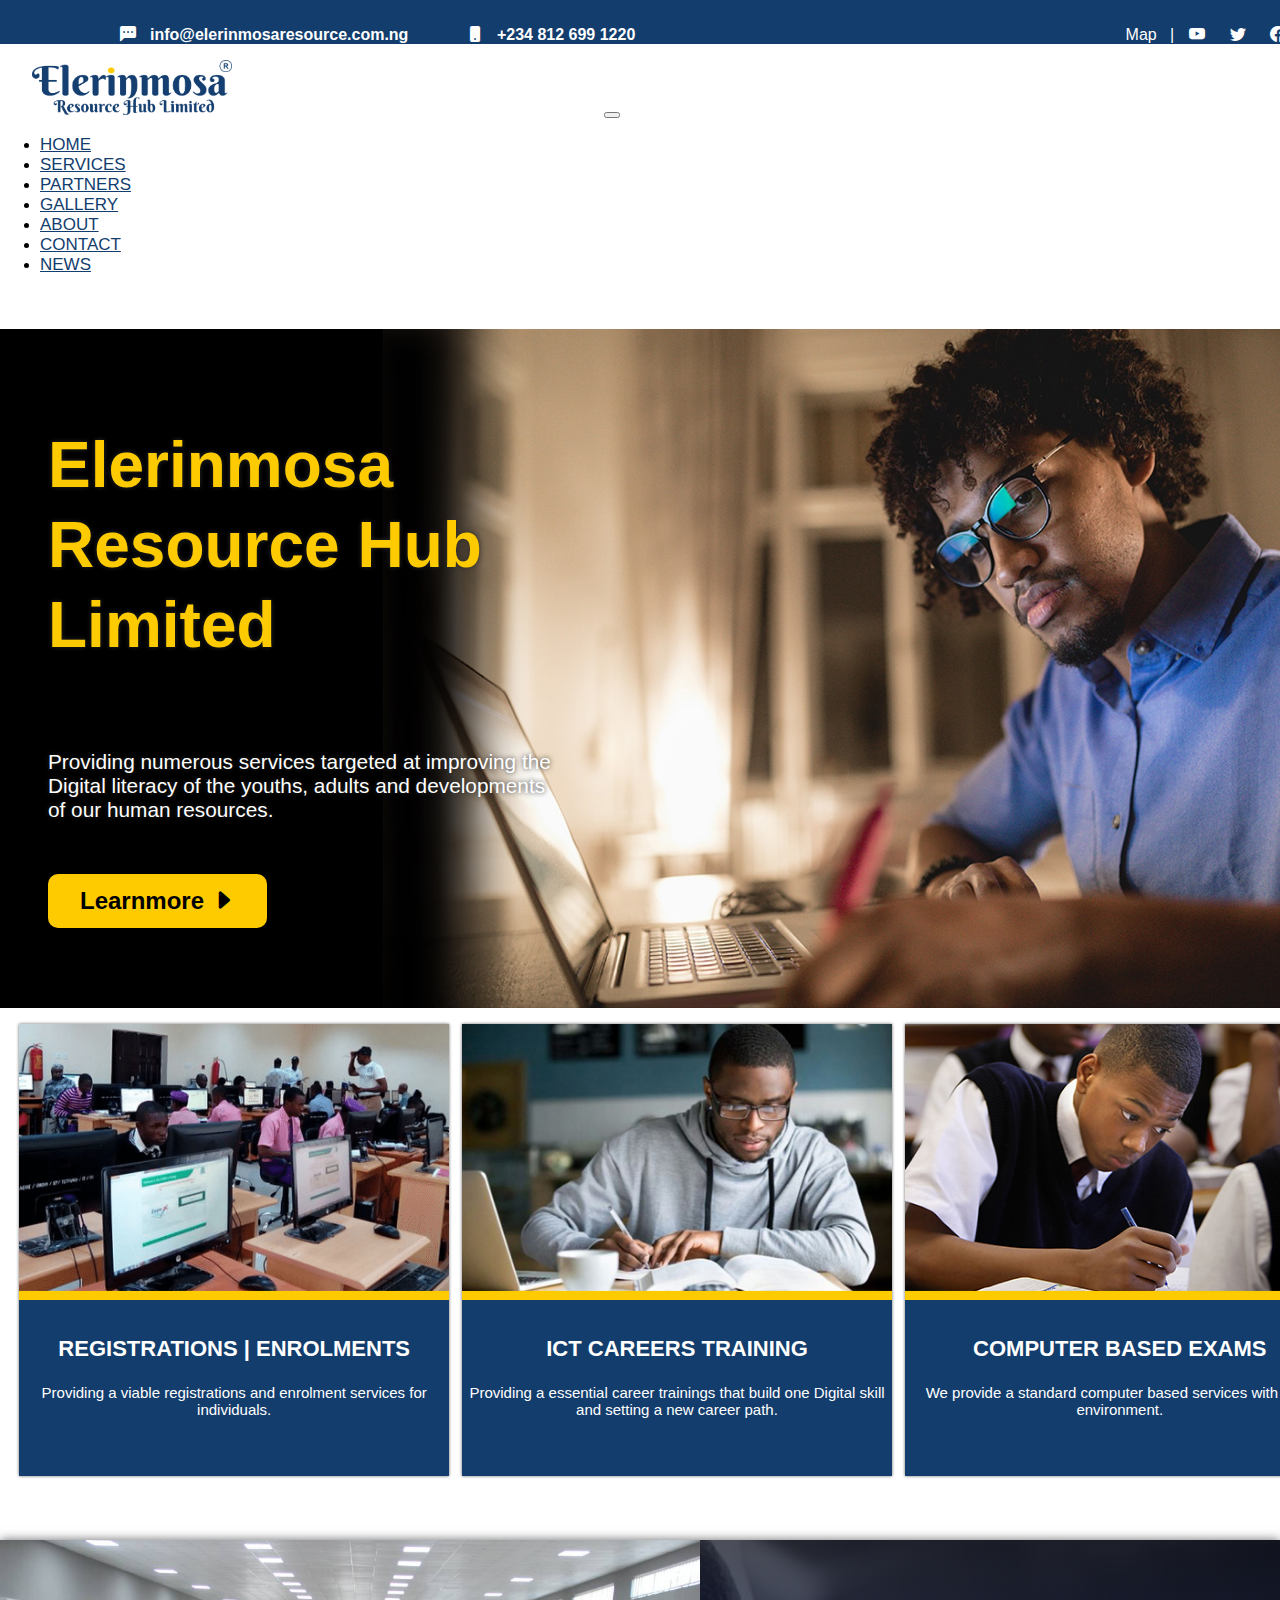
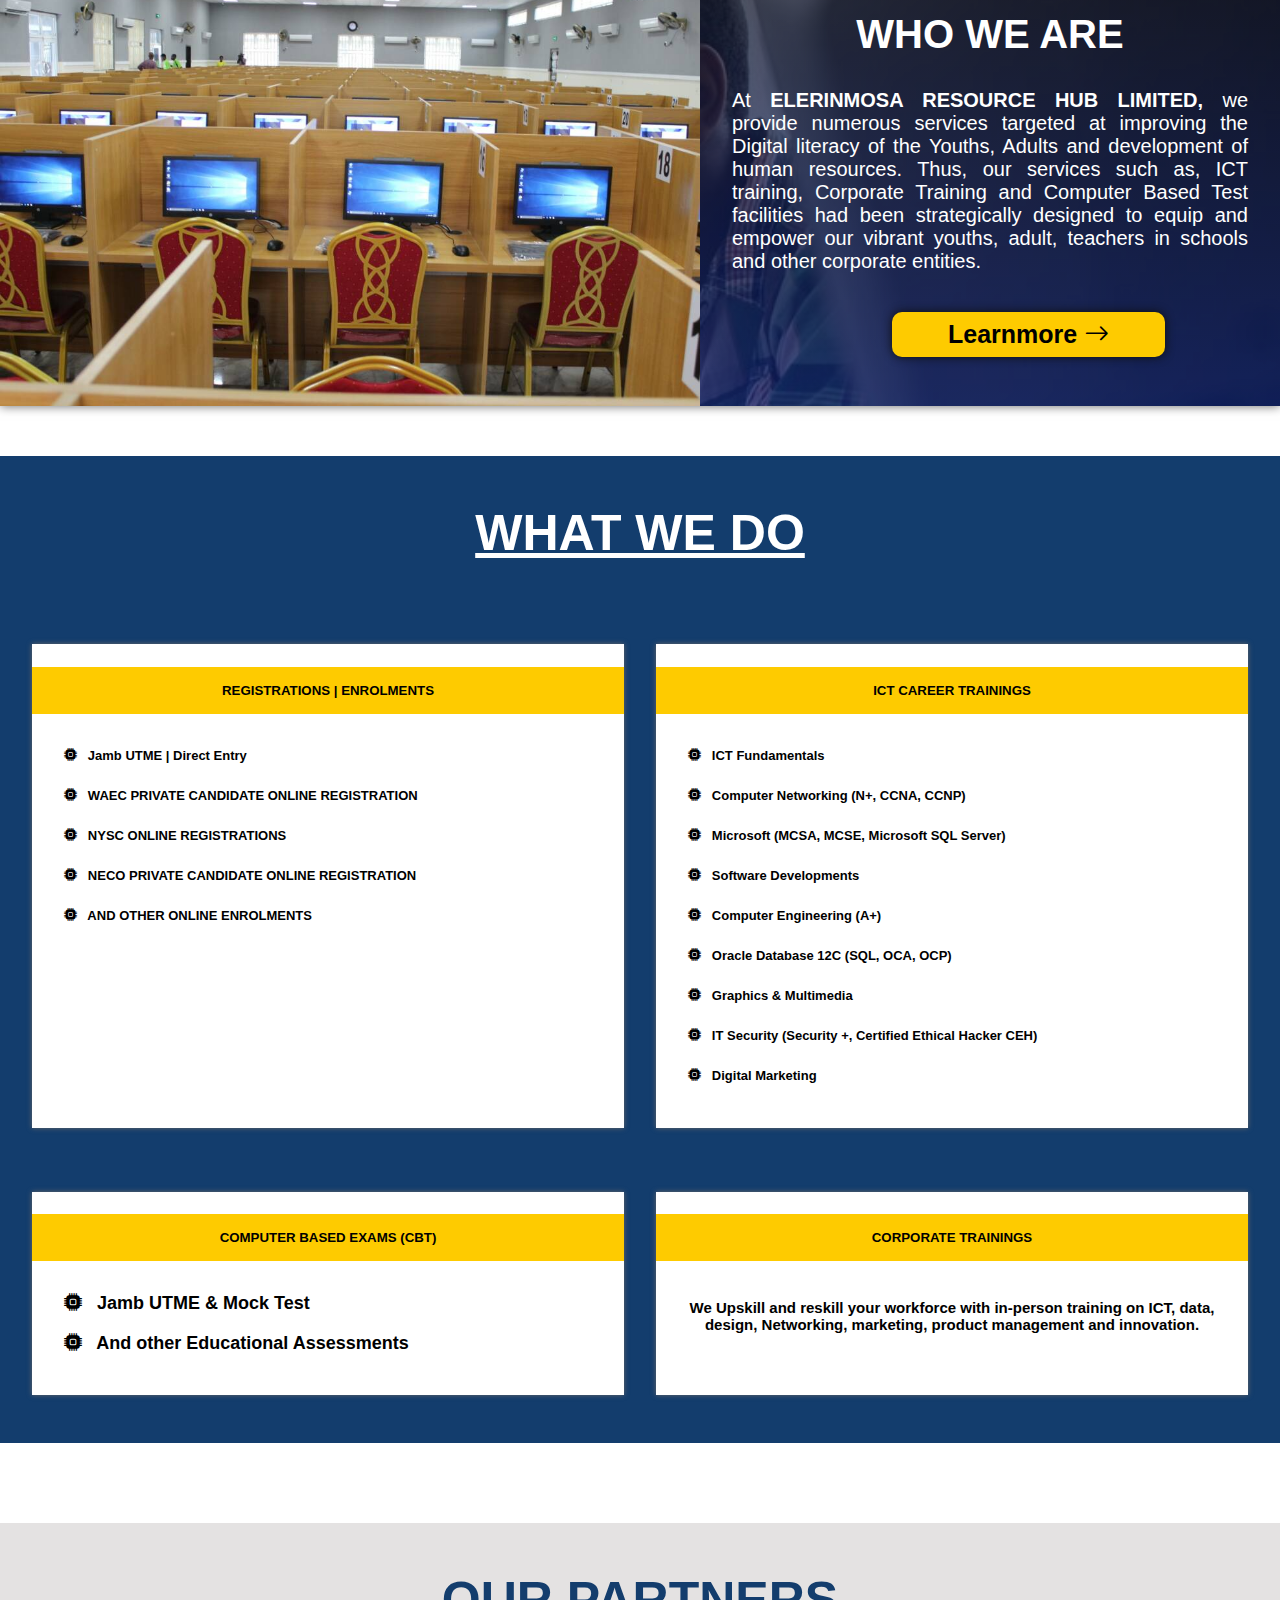
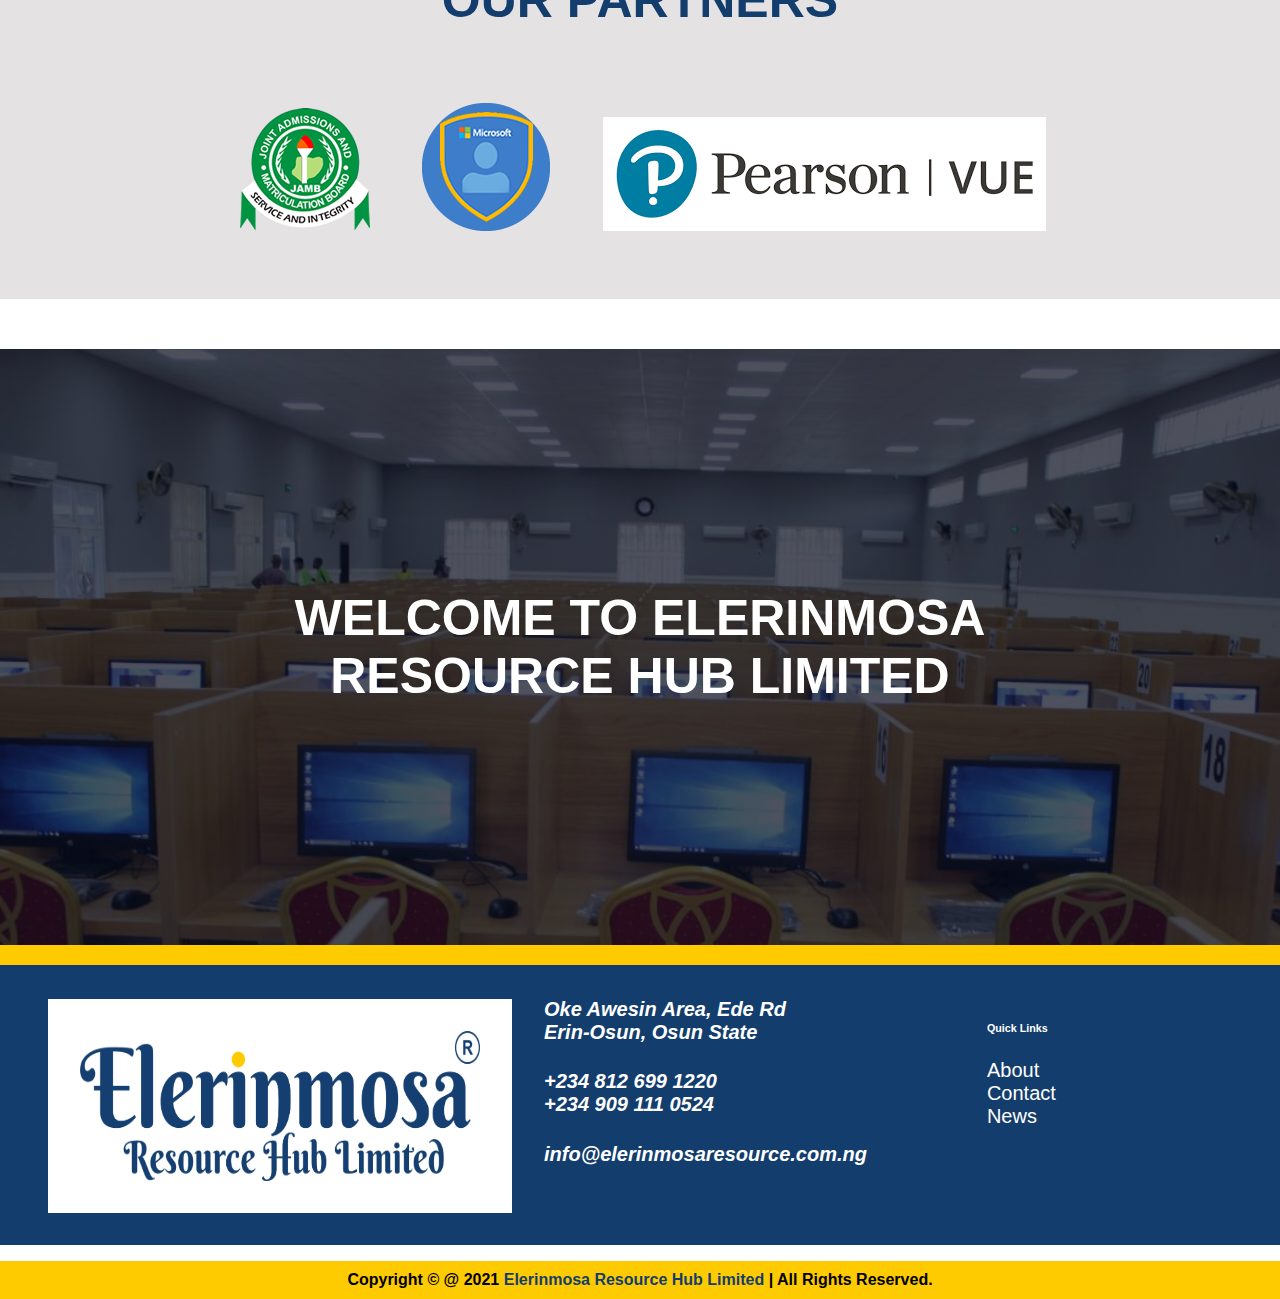
<file: index.html>
<!Doctype html>
<html lang="en">
  <head>
    <meta charset="utf-8">
    <meta name="viewport" content="width=device-width, initial-scale=1">

    <!-- Bootstrap CSS -->
    <link href="https://cdn.jsdelivr.net/npm/bootstrap@5.1.0/dist/css/bootstrap.min.css" rel="stylesheet" 
    integrity="sha384-KyZXEAg3QhqLMpG8r+8fhAXLRk2vvoC2f3B09zVXn8CA5QIVfZOJ3BCsw2P0p/We" crossorigin="anonymous">

    <title>Elerinmosa Resource Hub</title>

    <link rel="stylesheet" href="style.css" type="text/css">
    <link rel="icon" href="img/Eit logo.png">

    <!-- Bootstrap icon Cdn -->
    <link rel="stylesheet" href="https://cdn.jsdelivr.net/npm/bootstrap-icons@1.5.0/font/bootstrap-icons.css">
</head>

<body>
    <!-- Bootstrap Bundle with Popper -->
    <script src="https://cdn.jsdelivr.net/npm/bootstrap@5.1.0/dist/js/bootstrap.bundle.min.js" 
    integrity="sha384-U1DAWAznBHeqEIlVSCgzq+c9gqGAJn5c/t99JyeKa9xxaYpSvHU5awsuZVVFIhvj" crossorigin="anonymous"></script>

    <div class="topNav">
        <div class="topNavcontainer">
            <nav><ul>
                <i class="bi bi-chat-left-dots-fill"></i> <span>info@elerinmosaresource.com.ng</span> 
                &nbsp; &nbsp; &nbsp; &nbsp; &nbsp;
                <i class="bi bi-phone-fill"></i> <span>+234 812 699 1220</span>
                
                <a href="#"><i class="bi bi-facebook" id="ic"></i></a>
                <a href="#"><i class="bi bi-twitter" id="ic"></i></a>
                <a href="#"><i class="bi bi-youtube" id="ic"></i></a>

                <li class="topmenu"><a href="#">Map &nbsp; |</a></li>
            </ul></nav>
        </div>
    </div>
    <!-- Top Nav Ends Here -->

    <!-- Second Nav Starts Here -->
    <header class="head">
        <nav class="navbar navbar-expand-lg navbar-light bg-light">
            <div class="container-fluid">
              <a class="navbar-brand" href="#"><img src="img/Eitlogo3.png" alt="Elerinmosa Resource Hub"></a>
              <button class="navbar-toggler" type="button" data-bs-toggle="collapse" data-bs-target="#navbarSupportedContent" aria-controls="navbarSupportedContent" aria-expanded="false" aria-label="Toggle navigation">
                <span class="navbar-toggler-icon"></span>
              </button>
              <div class="collapse navbar-collapse" id="navbarSupportedContent">
                <ul class="navbar-nav me-auto mb-2 mb-lg-0">
                  <li class="nav-item">
                    <a class="nav-link active" aria-current="page" href="index.html" style="color: #133D6D;">Home</a>
                  </li>
                  <li class="nav-item">
                    <a class="nav-link active" aria-current="page" href="#whatwedo" style="color: #133D6D;">Services</a>
                  </li>
                  <li class="nav-item">
                    <a class="nav-link active" aria-current="page" href="#partners" style="color: #133D6D;">Partners</a>
                  </li>
                  <li class="nav-item">
                    <a class="nav-link active" aria-current="page" href="#" style="color: #133D6D;">Gallery</a>
                  </li>
                  <li class="nav-item">
                    <a class="nav-link active" aria-current="page" href="about.html" style="color: #133D6D;">About</a>
                  </li>
                  <li class="nav-item">
                    <a class="nav-link active" aria-current="page" href="#" style="color: #133D6D;">Contact</a>
                  </li>
                  <li class="nav-item">
                    <a class="nav-link active" aria-current="page" href="#" style="color: #133D6D;">News</a>
                  </li>
                </ul>
              </div>
            </div>
          </nav>
    </header>
    <!-- Second navbar Ends here -->

    <section>
        <div class="banner">
            <h2>Elerinmosa Resource Hub Limited</h2>
            <p>Providing numerous services targeted at improving the Digital literacy of the youths, adults and 
                developments of our human resources.  
            </p>
            <a href="about.html"><button>Learnmore <i class="bi bi-caret-right-fill"></i></button></a>
        </div>
    </section>

    <section>
        <div class="servicetag">
            <div class="tags">
                <img src="img/jamb-cbt-hall.png" alt="Registrations | Enrolments">
                <h3>REGISTRATIONS | ENROLMENTS</h3>
                <p>Providing a viable registrations and enrolment services for individuals.</p>
                <a href="#">Learnmore <i class="bi bi-arrow-right"></i></a>
            </div>

            <div class="tags">
                <img src="img/images 5.jpg" alt="Registrations | Enrolments">
                <h3>ICT CAREERS TRAINING</h3>
                <p>Providing a essential career trainings that build one Digital skill and setting a new career path.</p>
                <a href="#">Learnmore <i class="bi bi-arrow-right"></i></a>
            </div>

            <div class="tags">
                <img src="img/images 6.jpg" alt="Registrations | Enrolments">
                <h3>COMPUTER BASED EXAMS</h3>
                <p>We provide a standard computer based services with calm environment.</p>
                <a href="#">Learnmore <i class="bi bi-arrow-right"></i></a>
            </div>
        </div>
    </section>

    <section>
        <div class="middletag">
            <img src="img/c10.jpeg" alt="Who We Are">
            <div class="middletagtext">
                <h3>Who We Are</h3>
                <p>At <b style="text-transform: uppercase;">Elerinmosa Resource Hub Limited,</b> we provide numerous services targeted at improving the Digital 
                    literacy of the Youths, Adults and development of human resources. Thus, our services such as, 
                    ICT training, Corporate Training and Computer Based Test facilities had been strategically designed 
                    to equip and empower our vibrant youths, adult, teachers in schools and other corporate entities. 

                    <br><br><button><a href="about.html">Learnmore <i class="bi bi-arrow-right"></i></a></button>
                </p>

            </div>
        </div>
    </section>
    
    <!------ What We Do Section --------->
    <section>
        <div class="whatwedo" id="whatwedo">
            <h3>WHAT WE DO</h3>
            <div class="serviceContainer">
                <div class="ourservice">
                    <h5>REGISTRATIONS | ENROLMENTS</h5>
                    <img src="img/jamb_logo.png" alt="REGISTRATIONS | ENROLMENTS">
                    <span><i class="bi bi-cpu-fill"></i> &nbsp; Jamb UTME | Direct Entry</span><br>
                    <span><i class="bi bi-cpu-fill"></i> &nbsp; WAEC PRIVATE CANDIDATE ONLINE REGISTRATION</span><br>
                    <span><i class="bi bi-cpu-fill"></i> &nbsp; NYSC ONLINE REGISTRATIONS</span><br>
                    <span><i class="bi bi-cpu-fill"></i> &nbsp; NECO PRIVATE CANDIDATE ONLINE REGISTRATION</span><br>
                    <span><i class="bi bi-cpu-fill"></i> &nbsp; AND OTHER ONLINE ENROLMENTS</span>
                </div>

                <div class="ourservice">
                    <h5>ICT CAREER TRAININGS</h5>
                    <img src="img/nysc.jpg" alt="ICT CAREER TRAININGS" class="s2">
                    <span><i class="bi bi-cpu-fill"></i> &nbsp; ICT Fundamentals</span><br>
                    <span><i class="bi bi-cpu-fill"></i> &nbsp; Computer Networking (N+, CCNA, CCNP)</span><br>
                    <span><i class="bi bi-cpu-fill"></i> &nbsp; Microsoft (MCSA, MCSE, Microsoft SQL Server)</span><br>
                    <span><i class="bi bi-cpu-fill"></i> &nbsp; Software Developments</span><br>
                    <span><i class="bi bi-cpu-fill"></i> &nbsp; Computer Engineering (A+)</span><br>
                    <span><i class="bi bi-cpu-fill"></i> &nbsp; Oracle Database 12C (SQL, OCA, OCP)</span><br>
                    <span><i class="bi bi-cpu-fill"></i> &nbsp; Graphics & Multimedia</span><br>
                    <span><i class="bi bi-cpu-fill"></i> &nbsp; IT Security (Security +, Certified Ethical Hacker CEH)</span><br>
                    <span><i class="bi bi-cpu-fill"></i> &nbsp; Digital Marketing</span><br>
                </div>
            </div>

            <div class="serviceContainer2">
                <div class="ourservice2">
                    <h5>COMPUTER BASED EXAMS (CBT)</h5>
                    <img src="img/vue.png" alt="ICT CAREER TRAININGS" class="s2">
                    <span><i class="bi bi-cpu-fill"></i> &nbsp; Jamb UTME & Mock Test</span><br>
                    <span><i class="bi bi-cpu-fill"></i> &nbsp; And other Educational Assessments</span>
                </div>
    
                <div class="ourservice2">
                    <h5>CORPORATE TRAININGS</h5>
                    <p>
                        We Upskill and reskill your workforce with in-person training on ICT, 
                        data, design, Networking, marketing, product management and innovation. 
                    </p>
                </div>
            </div>
            
        </div>
    </section>
    <!------ What We Do Ends Section --------->

    <!------ Our partners Section --------->

    <section>
        <div class="partners" id="partners">
            <h2>OUR PARTNERS</h2>
            <div class="partnersimg">
                <img src="img/jamb_logo.png" alt="Our Partners">
                <img src="img/microsoft.png" alt="Our Partners">
                <img src="img/pearson.png" alt="Our Partners" class="pear">
            </div>
        </div>
    </section>

    <!------ Our partners Ends Section --------->

    <!------ Welcome Section Starts Here --------->

    <section>
        <div class="welcome">
            <h3>WELCOME TO ELERINMOSA RESOURCE HUB LIMITED</h3>
        </div>
    </section>

    <!------ Welcome Ends Section --------->

    <!------ Footer Section Starts here --------->

    <section>
        <div class="footer">
            <img src="img/Eitlogo3.png" alt="EIT logo">
            <div class="footertext">
                <h4>Oke Awesin Area, Ede Rd <br>Erin-Osun, Osun State </h4>
                <h4>+234 812 699 1220 <br>+234 909 111 0524</h4>
                <h4>info@elerinmosaresource.com.ng</h4>
            </div>
            <div class="quicklinks">
                <nav><ul>
					<h6>Quick Links</h6>
					<li><a href="about.html">About</a></li>
					<li><a href="#">Contact</a></li>
					<li><a href="#">News</a></li>
				</ul></nav>
            </div>
        </div>

        <div class="copyright">
            <p>Copyright &copy; @ 2021 <a href="#">Elerinmosa Resource Hub Limited</a> | All Rights Reserved. </p>
        </div>
    </section>

    <!------ Footer Section Ends here --------->
</body>
</html>
</file>
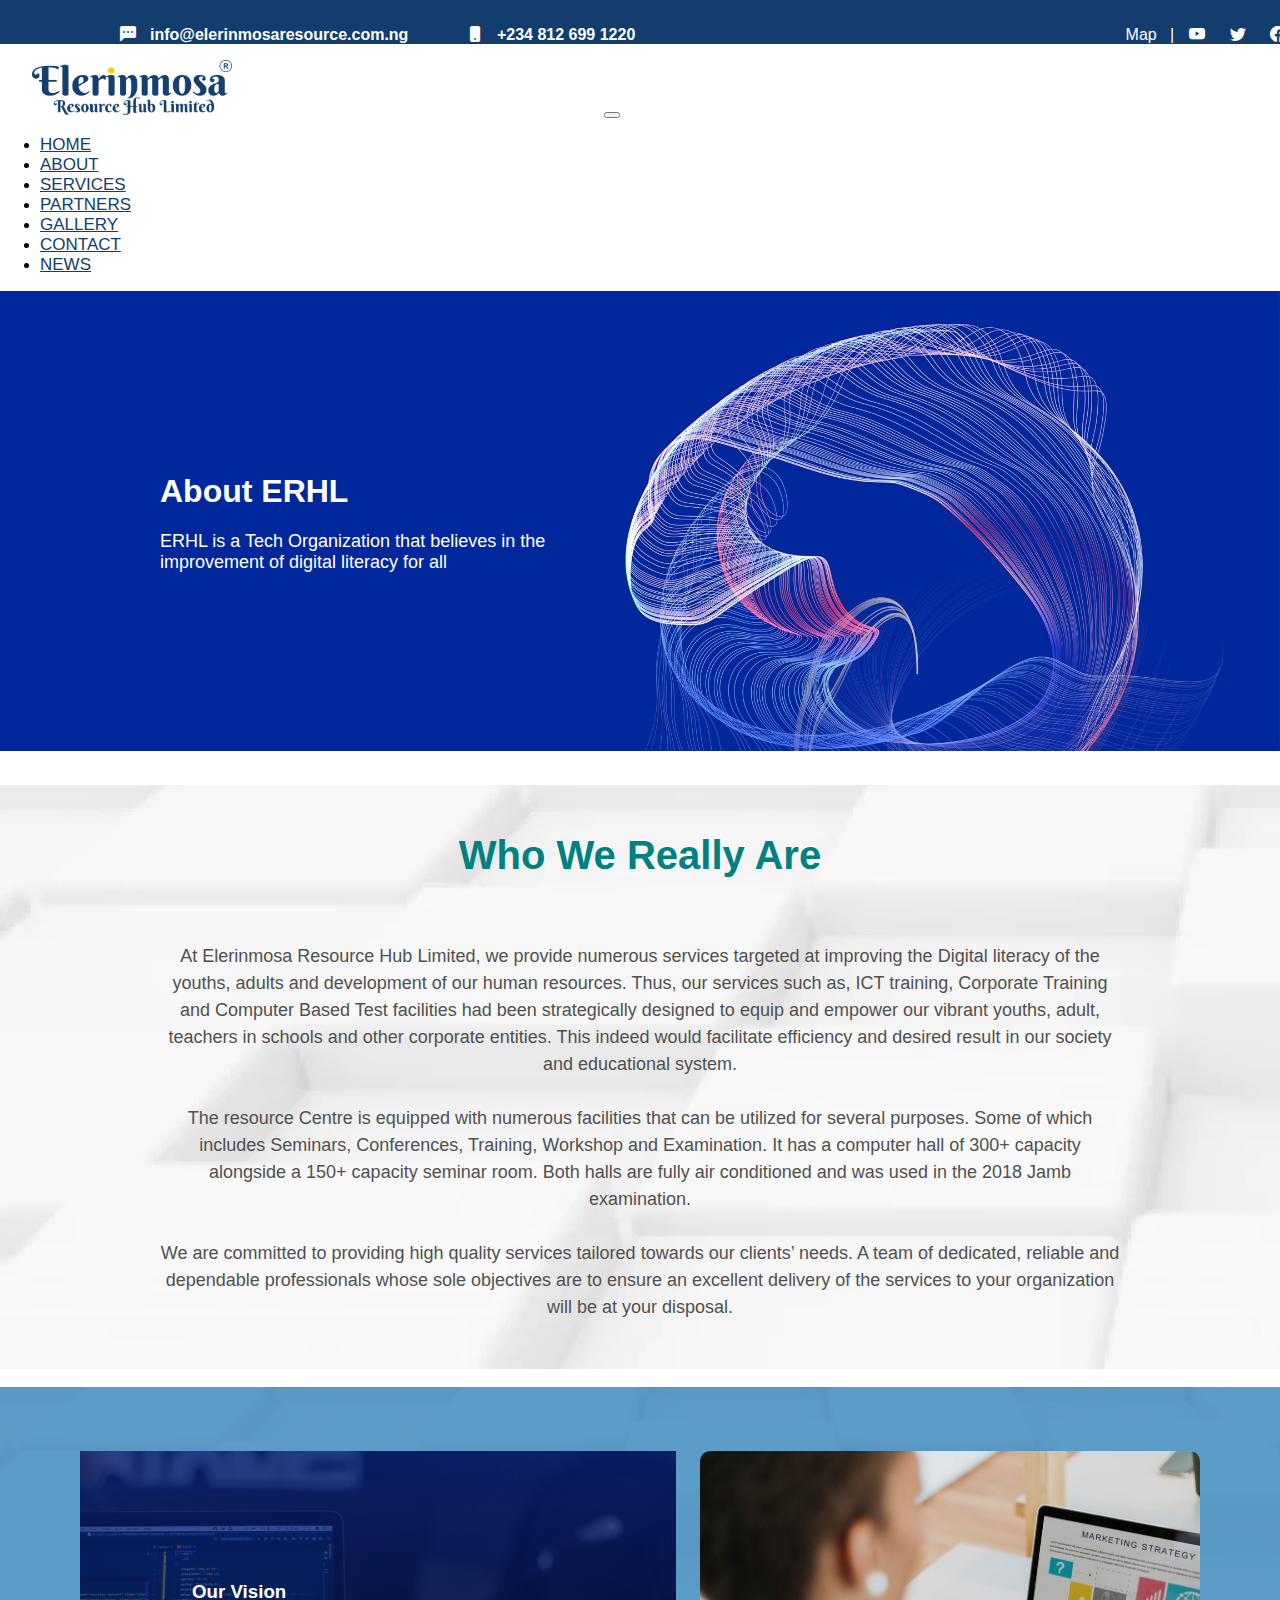
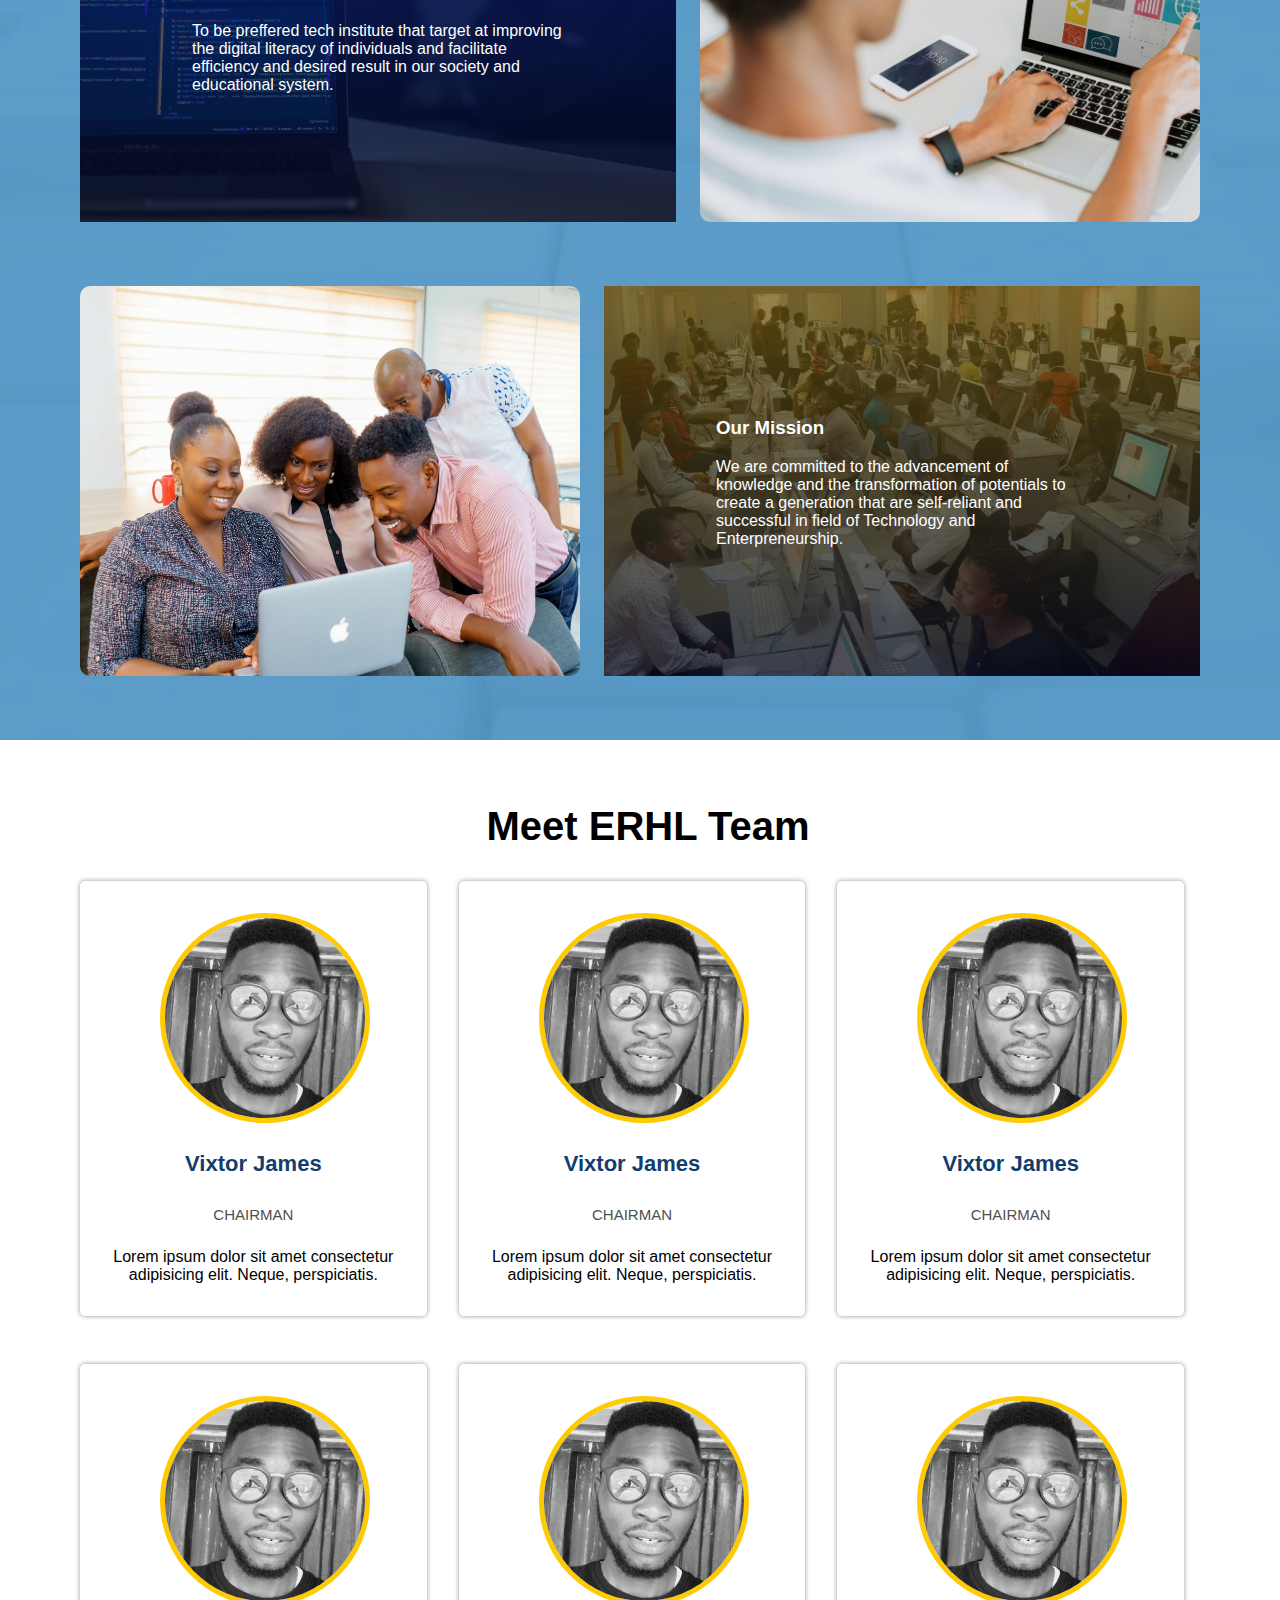
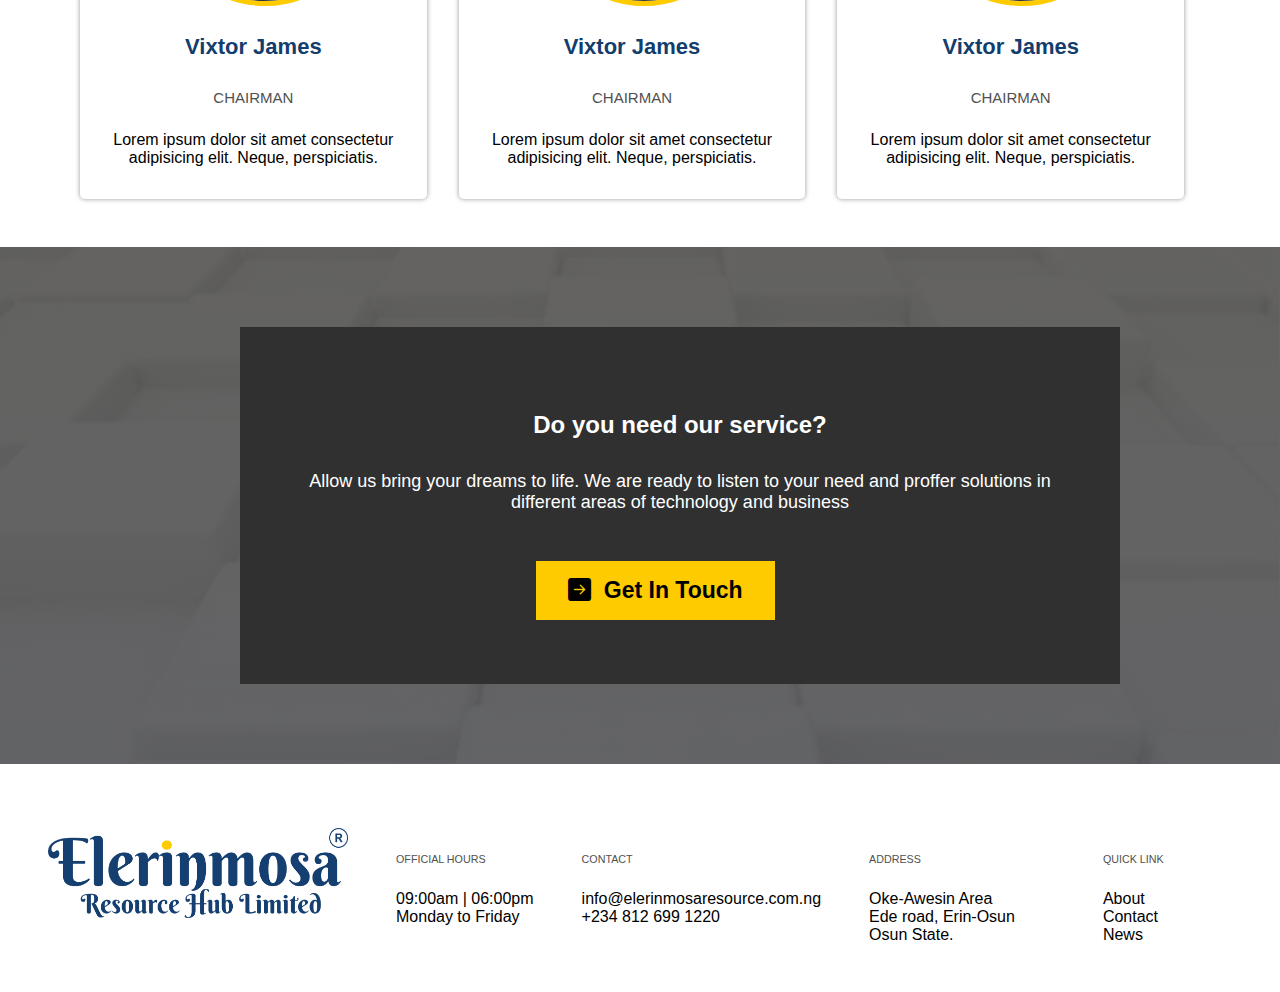
<file: about.html>
<!Doctype html>
<html lang="en">
  <head>
    <meta charset="utf-8">
    <meta name="viewport" content="width=device-width, initial-scale=1">

    <!-- Bootstrap CSS -->
    <link href="https://cdn.jsdelivr.net/npm/bootstrap@5.1.0/dist/css/bootstrap.min.css" rel="stylesheet" 
    integrity="sha384-KyZXEAg3QhqLMpG8r+8fhAXLRk2vvoC2f3B09zVXn8CA5QIVfZOJ3BCsw2P0p/We" crossorigin="anonymous">

    <title>About us</title>

    <link rel="stylesheet" href="style.css" type="text/css">
    <link rel="icon" href="img/Eit logo.png">

    <!-- Bootstrap icon Cdn -->
    <link rel="stylesheet" href="https://cdn.jsdelivr.net/npm/bootstrap-icons@1.5.0/font/bootstrap-icons.css">
</head>

<body>
    <!-- Bootstrap Bundle with Popper -->
    <script src="https://cdn.jsdelivr.net/npm/bootstrap@5.1.0/dist/js/bootstrap.bundle.min.js" 
    integrity="sha384-U1DAWAznBHeqEIlVSCgzq+c9gqGAJn5c/t99JyeKa9xxaYpSvHU5awsuZVVFIhvj" crossorigin="anonymous"></script>

    <div class="topNav">
        <div class="topNavcontainer">
            <nav><ul>
                <i class="bi bi-chat-left-dots-fill"></i> <span>info@elerinmosaresource.com.ng</span> 
                &nbsp; &nbsp; &nbsp; &nbsp; &nbsp;
                <i class="bi bi-phone-fill"></i> <span>+234 812 699 1220</span>
                
                <a href="#"><i class="bi bi-facebook" id="ic"></i></a>
                <a href="#"><i class="bi bi-twitter" id="ic"></i></a>
                <a href="#"><i class="bi bi-youtube" id="ic"></i></a>

                <li class="topmenu"><a href="#">Map &nbsp; |</a></li>
            </ul></nav>
        </div>
    </div>
    <!-- Top Nav Ends Here -->

	<!-- Second Nav Starts Here -->
    <header class="head">
        <nav class="navbar navbar-expand-lg navbar-light bg-light">
            <div class="container-fluid">
              <a class="navbar-brand" href="#"><img src="img/Eitlogo3.png" alt="Elerinmosa Resource Hub"></a>
              <button class="navbar-toggler" type="button" data-bs-toggle="collapse" data-bs-target="#navbarSupportedContent" aria-controls="navbarSupportedContent" aria-expanded="false" aria-label="Toggle navigation">
                <span class="navbar-toggler-icon"></span>
              </button>
              <div class="collapse navbar-collapse" id="navbarSupportedContent">
                <ul class="navbar-nav me-auto mb-2 mb-lg-0">
					<li class="nav-item">
						<a class="nav-link active" aria-current="page" href="index.html" style="color: #133D6D;">Home</a>
					  </li>
					  <li class="nav-item">
						<a class="nav-link active" aria-current="page" href="about.html" style="color: #133D6D;">About</a>
					  </li>
					  <li class="nav-item">
						<a class="nav-link active" aria-current="page" href="#whatwedo" style="color: #133D6D;">Services</a>
					  </li>
					  <li class="nav-item">
						<a class="nav-link active" aria-current="page" href="#partners" style="color: #133D6D;">Partners</a>
					  </li>
					  <li class="nav-item">
						<a class="nav-link active" aria-current="page" href="#" style="color: #133D6D;">Gallery</a>
					  </li>
					  <li class="nav-item">
						<a class="nav-link active" aria-current="page" href="#" style="color: #133D6D;">Contact</a>
					  </li>
					  <li class="nav-item">
						<a class="nav-link active" aria-current="page" href="#" style="color: #133D6D;">News</a>
					  </li>
                </ul>
              </div>
            </div>
          </nav>
    </header>
    <!-- Second navbar Ends here -->

	<section>
		<div class="header">
			<h1>About ERHL</h1>
			<p>ERHL is a Tech Organization that believes in the improvement of digital literacy for all</p>
		</div>
	</section>

	<section>
		<div class="abtmiddle">
			<h2>Who We Really Are</h2>
			<p>
				At Elerinmosa Resource Hub Limited, we provide 
				numerous services targeted at improving the Digital literacy of the youths, 
				adults and development of our human resources. Thus, our services such as, 
				ICT training, Corporate Training and Computer Based Test facilities had been 
				strategically designed to equip and empower our vibrant youths, adult, teachers 
				in schools and other corporate entities. This indeed would facilitate efficiency 
				and desired result in our society and educational system.
				<br><br>
				The resource Centre is equipped with numerous facilities that can be utilized 
				for several purposes. Some of which includes Seminars, Conferences, Training, 
				Workshop and Examination. It has a computer hall of 300+ capacity alongside a 
				150+ capacity seminar room. Both halls are fully air conditioned and was used in 
				the 2018 Jamb examination.
				<br><br>
				We are committed to providing high quality services tailored towards our clients’ 
				needs. A team of dedicated, reliable and dependable professionals whose sole 
				objectives are to ensure an excellent delivery of the services to your organization 
				will be at your disposal.
			</p>
		</div>
	</section>

	<section>
		<div class="mission">
			<div class="topmission">
				<div class="msnwords">
					<h3>Our Vision</h3>
					<p>
						To be preffered tech institute that target at improving the digital literacy of 
						individuals and facilitate efficiency and desired result in our society and 
						educational system.
					</p>
				</div>
					<img src="img/image15.jpg" alt="Our Vision">
			</div>

			<div class="topmission">
				<img src="img/image16.jpg" alt="Our Vision">
				<div class="msnwords2">
					<h3>Our Mission</h3>
					<p>
						We are committed to the advancement of knowledge and the transformation of potentials
						to create a generation that are self-reliant and successful in field of Technology
						and Enterpreneurship.
					</p>
				</div>
			</div>
		</div>
	</section>

	<section>
		<div class="team">
			<h2>Meet ERHL Team</h2>
			<div class="teamcontainer">
				<div class="teamdesc">
					<img src="img/image17.jpg" alt="Team1">
					<h4>Vixtor James</h4>
					<h5>CHAIRMAN</h5>
					<p>Lorem ipsum dolor sit amet consectetur adipisicing elit. Neque, perspiciatis.</p>
				</div>
	
				<div class="teamdesc">
					<img src="img/image17.jpg" alt="Team1">
					<h4>Vixtor James</h4>
					<h5>CHAIRMAN</h5>
					<p>Lorem ipsum dolor sit amet consectetur adipisicing elit. Neque, perspiciatis.</p>
				</div>
	
				<div class="teamdesc">
					<img src="img/image17.jpg" alt="Team1">
					<h4>Vixtor James</h4>
					<h5>CHAIRMAN</h5>
					<p>Lorem ipsum dolor sit amet consectetur adipisicing elit. Neque, perspiciatis.</p>
				</div>
			</div>

			<div class="teamcontainer">
				<div class="teamdesc">
					<img src="img/image17.jpg" alt="Team1">
					<h4>Vixtor James</h4>
					<h5>CHAIRMAN</h5>
					<p>Lorem ipsum dolor sit amet consectetur adipisicing elit. Neque, perspiciatis.</p>
				</div>
	
				<div class="teamdesc">
					<img src="img/image17.jpg" alt="Team1">
					<h4>Vixtor James</h4>
					<h5>CHAIRMAN</h5>
					<p>Lorem ipsum dolor sit amet consectetur adipisicing elit. Neque, perspiciatis.</p>
				</div>
	
				<div class="teamdesc">
					<img src="img/image17.jpg" alt="Team1">
					<h4>Vixtor James</h4>
					<h5>CHAIRMAN</h5>
					<p>Lorem ipsum dolor sit amet consectetur adipisicing elit. Neque, perspiciatis.</p>
				</div>
			</div>
		</div>
	</section>

	<section>
		<div class="doyou">
			<div class="doyouitems">
				<h2>Do you need our service?</h2>
				<p>
					Allow us bring your dreams to life. We are ready to listen to your need and 
					proffer solutions in different areas of technology and business
				</p>

				<button><i class="bi bi-arrow-right-square-fill"></i>&nbsp; Get In Touch</button>
			</div>
		</div>
	</section>

	<section>
		<div class="beforefoot">
			<img src="img/Eitlogo3.png" alt="Elerinmosa Resource Hub">
			<div class="beforefootitem">
				<h6>OFFICIAL HOURS</h6>
				<p>09:00am | 06:00pm <br>Monday to Friday</p>
			</div>

			<div class="beforefootitem">
				<h6>CONTACT</h6>
				<p>info@elerinmosaresource.com.ng <br>+234 812 699 1220</p>
			</div>

			<div class="beforefootitem">
				<h6>ADDRESS</h6>
				<p>Oke-Awesin Area <br> Ede road, Erin-Osun <br>Osun State.</p>
			</div>

			<div class="beforefootitem">
				<nav><ul>
					<h6>QUICK LINK</h6>
					<li><a href="about.html">About</a></li>
					<li><a href="#">Contact</a></li>
					<li><a href="#">News</a></li>
				</ul></nav>
			</div>			
		</div>
	</section>
</body>
</html>
</file>
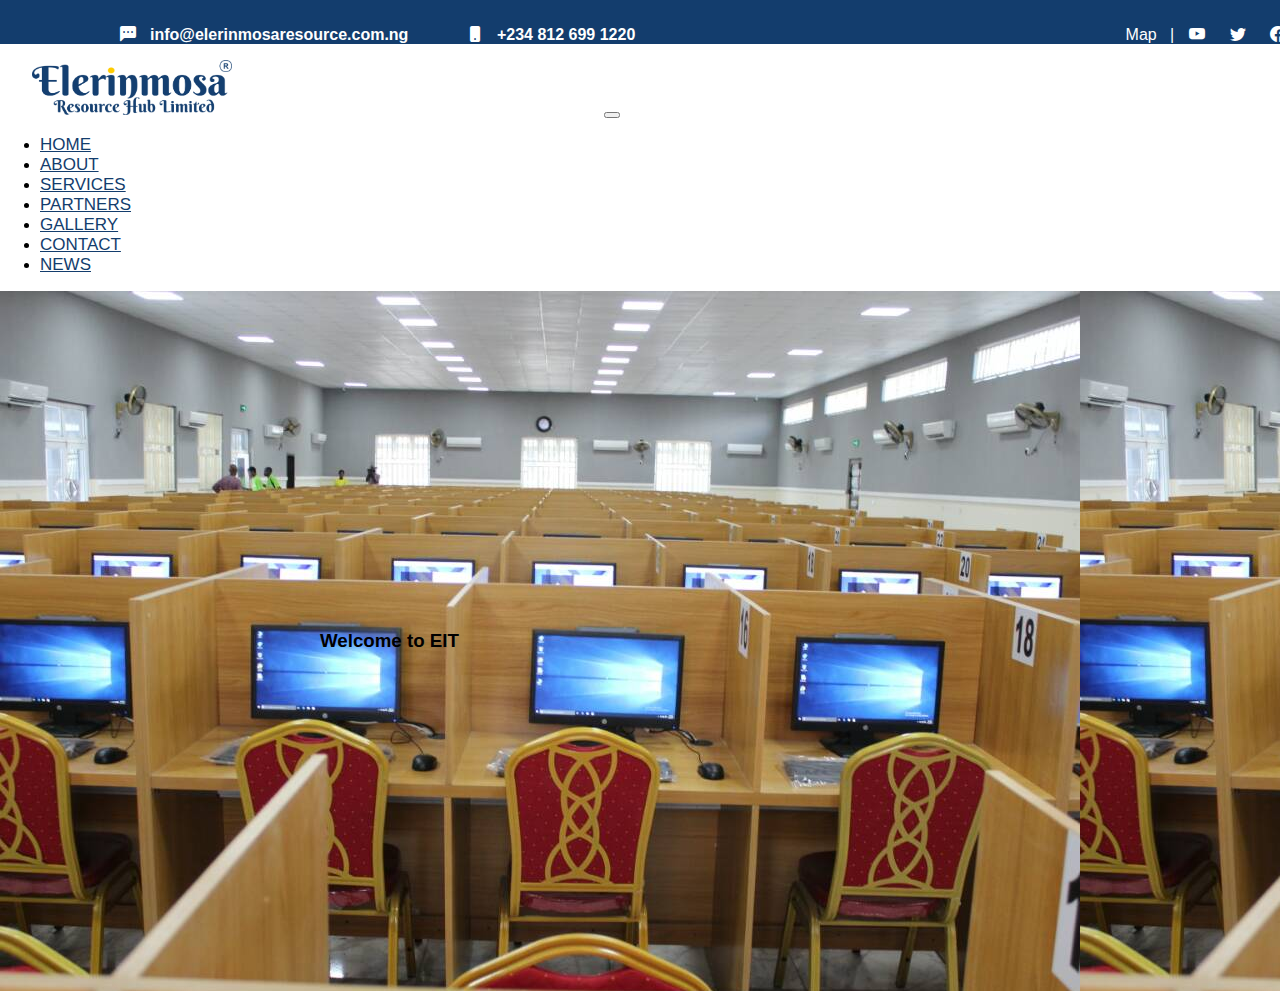
<file: contact.html>
<!Doctype html>
<html lang="en">
  <head>
    <meta charset="utf-8">
    <meta name="viewport" content="width=device-width, initial-scale=1">

    <!-- Bootstrap CSS -->
    <link href="https://cdn.jsdelivr.net/npm/bootstrap@5.1.0/dist/css/bootstrap.min.css" rel="stylesheet" 
    integrity="sha384-KyZXEAg3QhqLMpG8r+8fhAXLRk2vvoC2f3B09zVXn8CA5QIVfZOJ3BCsw2P0p/We" crossorigin="anonymous">

    <title>Contact us</title>

    <link rel="stylesheet" href="style2.css" type="text/css">
    <link rel="icon" href="img/Eit logo.png">

    <!-- Bootstrap icon Cdn -->
    <link rel="stylesheet" href="https://cdn.jsdelivr.net/npm/bootstrap-icons@1.5.0/font/bootstrap-icons.css">
</head>

<body>
    <!-- Bootstrap Bundle with Popper -->
    <script src="https://cdn.jsdelivr.net/npm/bootstrap@5.1.0/dist/js/bootstrap.bundle.min.js" 
    integrity="sha384-U1DAWAznBHeqEIlVSCgzq+c9gqGAJn5c/t99JyeKa9xxaYpSvHU5awsuZVVFIhvj" crossorigin="anonymous"></script>

    <div class="topNav">
        <div class="topNavcontainer">
            <nav><ul>
                <i class="bi bi-chat-left-dots-fill"></i> <span>info@elerinmosaresource.com.ng</span> 
                &nbsp; &nbsp; &nbsp; &nbsp; &nbsp;
                <i class="bi bi-phone-fill"></i> <span>+234 812 699 1220</span>
                
                <a href="#"><i class="bi bi-facebook" id="ic"></i></a>
                <a href="#"><i class="bi bi-twitter" id="ic"></i></a>
                <a href="#"><i class="bi bi-youtube" id="ic"></i></a>

                <li class="topmenu"><a href="#">Map &nbsp; |</a></li>
            </ul></nav>
        </div>
    </div>
    <!-- Top Nav Ends Here -->

	<!-- Second Nav Starts Here -->
    <header class="head">
        <nav class="navbar navbar-expand-lg navbar-light bg-light">
            <div class="container-fluid">
              <a class="navbar-brand" href="#"><img src="img/Eitlogo3.png" alt="Elerinmosa Resource Hub"></a>
              <button class="navbar-toggler" type="button" data-bs-toggle="collapse" data-bs-target="#navbarSupportedContent" aria-controls="navbarSupportedContent" aria-expanded="false" aria-label="Toggle navigation">
                <span class="navbar-toggler-icon"></span>
              </button>
              <div class="collapse navbar-collapse" id="navbarSupportedContent">
                <ul class="navbar-nav me-auto mb-2 mb-lg-0">
					<li class="nav-item">
						<a class="nav-link active" aria-current="page" href="index.html" style="color: #133D6D;">Home</a>
					  </li>
					  <li class="nav-item">
						<a class="nav-link active" aria-current="page" href="about.html" style="color: #133D6D;">About</a>
					  </li>
					  <li class="nav-item">
						<a class="nav-link active" aria-current="page" href="#whatwedo" style="color: #133D6D;">Services</a>
					  </li>
					  <li class="nav-item">
						<a class="nav-link active" aria-current="page" href="#partners" style="color: #133D6D;">Partners</a>
					  </li>
					  <li class="nav-item">
						<a class="nav-link active" aria-current="page" href="#" style="color: #133D6D;">Gallery</a>
					  </li>
					  <li class="nav-item">
						<a class="nav-link active" aria-current="page" href="#" style="color: #133D6D;">Contact</a>
					  </li>
					  <li class="nav-item">
						<a class="nav-link active" aria-current="page" href="#" style="color: #133D6D;">News</a>
					  </li>
                </ul>
              </div>
            </div>
          </nav>
    </header>
    <!-- Second navbar Ends here -->

	<section>
		<div class="cont"  style="background: url('img/c10.jpeg'); padding: 20rem;">
			<h3>Welcome to EIT</h3>
		</div>
	</section>
</body>
</html>
</file>
<file: style.css>
body {
    margin: 0;
    font-family: 'Roboto', 'Montserrat', helvetica, sans-serif;
}

.topNav {
    background-color: #133D6D;
    font-family: 'Roboto', helvetica, sans-serif;
}

.topNavcontainer {
    width: 95%;
    padding: 10px 1.5rem 0 5rem;
}

.topNavcontainer nav ul i, .topNavcontainer nav ul span {
    color: rgb(255, 255, 255);
    font-weight: bold;
    margin-right: 0.6rem;
}

.topNavcontainer nav ul li {
    list-style: none;
    display: inline-block;
}

.topNavcontainer nav ul li a {
    color: white;
    text-decoration: none;
}

.topmenu {
    float: right;
    padding-left: 10px;
}

#ic {
    float: right;
    padding-left: 15px;
}

@media (max-width: 600px) {
    .topNavcontainer {
        display: block;
        width: 100%;
        margin: 0;
    }

    .topmenu {
        float: none;
        display: block;
    }

    #ic {
        float: none;
    }
}

/* Top Nav menu styling ends Here */

/* Second Nav styling starts here */

.head {
    margin-top: 0;
}

.navbar {
    margin: 0;
}

.navbar a img {
    width: 200px;
    height: auto;
    margin-right: 23rem;
    margin-left: 2rem;
}

.navbar-nav .nav-item {
    margin-right: 1rem;
}

.nav-item a {
    color: red;
    font-weight: 500;
    font-size: 17px;
    text-transform: uppercase;
}

@media (max-width: 600px) {
    .navbar a img {
        margin-right: 0;
        margin-left: 1rem;
    }

    .nav-item {
        text-align: center;
        
    }

    .nav-item a {
        text-transform: initial;
        font-size: 20px;
        font-weight: 500;
    }
}

/* Second Nav styling Ends here */ 

/* Banner styling starts here */

.banner {
    background-image: url("img/banner.jpg");
    background-size: cover;
    font-family: 'Roboto', 'Montserrat', helvetica;
}

.banner h2 {
    width: 50%;
    font-weight: 800;
    color: #fecb00;
    font-size: 4rem;
    padding: 6rem 0 0 3rem;
    line-height: 80px;
    text-shadow: 0px 0px 5px rgb(46, 44, 44);
}

.banner p {
    color: white;
    padding: 2rem 0 0 3rem;
    width: 40%;
    font-size: 1.3rem;
    text-shadow: 0px 0px 5px rgb(46, 44, 44);
}

.banner button {
    background: #fecb00;
    border: none;
    border-radius: 10px;
    margin: 2rem 0 5rem 3rem;
    padding: 0.8rem 2rem 0.8rem 2rem;
    font-size: 1.5rem;
    font-weight: 600;
}

@media (max-width:600px) {
    .banner {
        background-image: url("img/images\ 4.jpg");
    }

    .banner h2 {
        width: 100%;
        font-size: 2rem;
        line-height: 40px;
        padding: 2rem 2rem 5px 4rem;
        text-align: center;
    }

    .banner p {
        width: 100%;
        font-size: 1rem;
        padding: 0 2rem 0 2rem;
        text-align: center;
    }

    .banner button {
        margin-left: 10rem;
        padding: 0.5rem 1rem 0.5rem 1rem;
        font-size: 1rem;
        margin: 0.3rem 0 2rem 9rem;
    }
}

/* Banner Section styling ends here */

/* Tags section styling starts here */

.servicetag {
    display: grid;
    grid-template-columns: auto auto auto;
    grid-column-gap: 0.8rem;
    width: 80%;
    margin: 1rem 0 4rem 1.2rem;
    font-family: 'Montserrat', helvetica;
}

.tags {
    text-align: center;
    background-color: white;
    box-shadow: 0px 0px 3px rgb(105, 104, 104);
    padding-bottom: 20px;
    background: #133D6D;
}

.tags img {
    width: 430px;
}

.tags h3 {
    font-size: 22px;
    font-weight: bold;
    color: white;
    margin-top: 2rem;
}

.tags p {
    text-align: center;
    color: white;
    font-size: 15px;
}

.tags a {
    text-decoration: none;
    color: #133D6D;
    font-weight: bold;
    font-size: 20px;
}

@media (max-width: 600px) {
    .servicetag {
        display: block;
        width: 93%;
    }

    .tags {
        margin-top: 2rem;
    }

    .tags img {
        width: 100%;
    }
}

/* Tags section styling ends here */

/* Who we are section styling starts here */

.middletag {
    display: flex;
    background-image: linear-gradient(rgba(2, 6, 22, 0.7),rgba(12, 33, 114, 0.7)), url("img/images\ 10.jpg");
    background-size: cover;
    margin: 3rem 0 2rem 0;
    box-shadow: 0px 0px 10px rgb(105, 104, 104);
}

.middletag img {
    width: 700px;
}

.middletagtext {
    margin: 2rem 2rem 0 2rem;
    color: white;
    text-align: justify;
}

.middletagtext h3 {
    font-weight: bold;
    margin-bottom: 2rem;
    text-transform: uppercase;
    text-align: center;
    font-size: 40px;
}

.middletagtext p {
    margin-bottom: 2rem;
    padding-bottom: 1rem;
    font-size: 20px;
    font-family: 'Montserrat' Arial, Helvetica, sans-serif;
}

.middletag button {
    background-color: #fecb00;
    border: none;
    border-radius: 10px;
    padding: 0.5rem;
    margin-left: 10rem;
    margin-top: 1rem;
    box-shadow: 0px 0px 10px rgb(15, 14, 14);
}

.middletag button a {
    color: black;
    text-decoration: none;
    font-size: 20px;
    padding: 4rem 3rem;
    font-family: 'Montserrat' Arial, Helvetica, sans-serif;
    font-size: 25px;
    font-weight: 600;
}

@media (max-width:600px) {
    .middletagtext {
       
    }

    .middletag img {
        display: none;
    }

    .middletagtext h3 {
        text-align: center;
    }

    .middletag button {
        margin-left: 5rem;
    }

    .middletagtext p {
        font-size: 17px;
    }
}

/* Who we are section styling ends here */


/* What we do section styling starts here */

.whatwedo {
    width: 100%;
    margin-top: 2rem;
    margin-bottom:5rem;
    background-color: #133D6D;
}

.whatwedo h3 {
    font-family: 'Montserrat', Helvetica, sans-serif;
    text-align: center;
    padding: 3rem 0 2rem 0;
    font-size: 50px;
    font-weight: 700;
    color: white;
    text-decoration: underline;
}

.ourservice img {
    position: absolute;
    margin: 13rem 0 1rem 15rem;
}

.ourservice .s2 {
    position: absolute;
    margin: 7rem 0 1rem 26rem;
}

.serviceContainer {
    display: grid;
    grid-template-columns: 50% 50%;
    grid-column-gap: 2rem;
    margin: 1rem 4rem 0 2rem;
}

.ourservice {
    background-repeat: no-repeat;
    background-color: white;
    box-shadow: 0px 0px 5px rgb(105, 104, 104);
    width: 100%;
    padding-bottom: 2rem;
}

.serviceContainer h5 {
    background-color: #fecb00;
    color: black;
    font-family: 'Montserrat', Helvetica;
    padding: 1rem 0;
    text-align: center;
    font-weight: 700;
}

.ourservice span {
    font-size: 18px;
    padding: 2rem 2rem 2rem 2rem;
    line-height: 2.5rem;
    font-weight: bold;
}

.serviceContainer2 {
    display: grid;
    grid-template-columns: 50% 50%;
    grid-column-gap: 2rem;
    margin: 1rem 4rem 0 2rem;
    padding-bottom: 3rem;
}

.serviceContainer2 h5 {
    background-color: #fecb00;
    color: black;
    font-family: 'Montserrat', Helvetica;
    padding: 1rem 0;
    text-align: center;
    font-weight: 700;
}

.ourservice2 {
    background-repeat: no-repeat;
    background-color: white;
    box-shadow: 0px 0px 5px rgb(105, 104, 104);
    width: 100%;
    padding-bottom: 2rem;
    margin-top: 3rem;
}

.ourservice2 span {
    font-size: 18px;
    padding: 1rem 1rem 0 2rem;
    line-height: 2.5rem;
    font-weight: bold;
}

.ourservice2 p {
    font-size: 18px;
    padding: 1rem 2rem 0 2rem;
    font-weight: bold;
    text-align: center;
}

.ourservice2 img {
    position: absolute;
    margin: 1rem 0 1rem 27rem;
}

@media (max-width:600px) {
    .serviceContainer, .serviceContainer2 {
        display: block;
        margin: 1rem 1rem 0 1rem;
    }

    .ourservice, .ourservice2 {
        background-repeat: no-repeat;
        background-color: white;
        box-shadow: 0px 0px 5px rgb(105, 104, 104);
        width: 100%;
        padding-bottom: 1rem;
        margin-top: 3rem;
    }  

    .whatwedo h3 {
        text-align: center;
        padding: 2rem 0 0 0;
        font-size: 30px;
        font-weight: 700;
        color: #133D6D;
    }

    .ourservice img, .s2 {
        display: none;
    }

    .ourservice span {
        font-size: 14px;
        padding: 2rem 2rem 2rem 2rem;
        line-height: 2.5rem;
        font-weight: bold;
    }

    .ourservice2 p {
        font-size: 17px;
        line-height: auto;
    }
}

@media (max-width:1300px) {
    .ourservice img, .s2 {
        display: none;
    }

    .ourservice span {
        font-size: 13px;
        padding: 2rem 2rem 2rem 2rem;
        line-height: 2.5rem;
        font-weight: bold;
    }

    .ourservice2 p {
        font-size: 15px;
        line-height: auto;
    }
}

/* What we do section styling ends here */


/* Our Partners section styling starts here */
.partners {
    background-color: rgb(228, 226, 226);
    padding-bottom: 4rem;
}

.partners h2 {
    font-family: 'Montserrat', Helvetica, sans-serif;
    text-align: center;
    padding: 3rem 0 2rem 0;
    font-size: 50px;
    font-weight: 700;
    color: #133D6D;
}

.partners .partnersimg {
    margin-left: 15rem;
}

.partners img {
    margin-right: 3rem;
}

@media (max-width:600px) {
    .partners h2 {
        font-size: 30px;
    }

    .partners .partnersimg {
        margin-left: 6rem;
    }

    .partners img {
        margin-right: 1rem;
        justify-content: center;
        width: 120px;
    }

    .partners .pear {
        width: 300px;
        margin-top: 1rem;
    }
}

/*Our Partners section styling ends here */

/*Welcome section styling ends here */

.welcome {
    background: linear-gradient(rgba(2, 6, 22, 0.7),rgba(4, 9, 29, 0.7)), url("img/c10.jpeg");
    background-size: cover;
    margin-top: 1rem;
}

.welcome h3 {
    padding: 15rem;
    text-align: center;
    width: ;
    color: white;
    font-weight: 700;
    font-family: 'Montserrat', Helvetica, sans-serif;
    font-size: 50px;
    border-bottom: 20px solid #fecb00;
    margin-bottom: 0;
}

@media (max-width: 600px) {
    .welcome h3 {
        width: 100%;
        padding: 5rem 2rem 5rem 2rem;
        font-size: 20px;
    }
}

/*Welcome section styling ends here */


/*Footer section styling starts here */

.footer {
    display: flex;
    background: #133D6D;
    padding: 2rem 0 2rem 3rem;
}

.footer img {
    width: 400px;
    height: 150px;
    background: white;
    padding: 2rem;
    margin-top: 2px;
    margin-right: 2rem;
}

.footer h4 {
    color: white;
    font-size: 20px;
    font-weight: bold;
    font-family: 'Montserrat', Helvetica, sans-serif;
    font-style: italic;
    margin-top: 1px;
}

.quicklinks nav ul {
    list-style: none;
    color: white;
    margin-left: 5rem;
}

.quicklinks nav ul li a {
    text-decoration: none;
    color: white;
    font-size: 20px
}

.copyright {
    background: #fecb00;
    color: black;
    font-weight: bold;
    font-family: 'Montserrat', Helvetica, sans-serif;
    text-align: center;
}

.copyright p a {
    color: #133D6D;
    text-decoration: none;
}

.copyright p {
    padding: 10px;
    margin-bottom: 0;
}

@media (max-width:600px) {
    .footer img {
        width: 150px;
        height: 70px;
        padding: 1rem;
        margin-right: 1rem;
        margin-top: 1rem;
    }

    .footer {
        display: flex;
        background: #133D6D;
        padding: 1rem 0 1rem 1rem;
    }

    .footer h4 {
        font-size: 15px;
        margin-top: 0;
    }

    .copyright p {
        font-size: 15px;
    }

    .quicklinks {
        display: none;
    }
}

/*Footer section styling ends here */


/* About us styling starts here */
.header {
    background: url("img/image12.jpg");
    background-size: cover;
    padding: 10rem;
    background-size: cover;
}

.header h1 {
    color: white;
}

.header p {
    color: white;
    font-size: 18px;
    width: 50%;
}

.abtmiddle {
    background: url("img/image13.jpg");
}

.abtmiddle h2 {
    text-align: center;
    padding: 3rem 0 2rem 0;
    font-weight: 700;
    color: teal;
    font-size: 40px;
}

.abtmiddle p {
    text-align: center !important;
    padding: 0 10rem 3rem 10rem;
    font-weight: 400;
    font-size: 18px;
    line-height: 27px;
    color: #505050;
    font-family: 'Roboto', 'montserat' sans-serif, ;
}

.mission {
    background: linear-gradient(rgba(26, 117, 179, 0.7),rgba(26, 117, 179, 0.7)), url("img/image13.jpg");
    padding: 2rem 5rem 2rem 5rem;
    background-size: cover;
}

.topmission {
    display: flex;
    margin-bottom: 2rem;
    padding-top: 2rem;
}

.topmission img {
    width: 500px;
    border-radius: 10px;
}

.topmission .msnwords {
    background: linear-gradient(rgba(9, 35, 138, 0.7),rgba(4, 9, 29, 0.7)), url("img/image11.jpg");
    margin: 0 1.5rem 0 0 ;
    background-size: cover;
    padding: 7rem;
}

.topmission .msnwords2 {
    background: linear-gradient(rgba(105, 83, 8, 0.7),rgba(4, 9, 29, 0.7)), url("img/images\ 7.jpg");
    margin: 0 0 0 1.5rem ;
    background-size: cover;
    padding: 7rem;
    
}

.msnwords h3, .msnwords2 h3 {
    color: white;
    font-weight: bold;
}

.msnwords p, .msnwords2 p {
    color: white;
}

.team {
    padding: 0 4rem 0 5rem;
}

.team h2 {
    margin: 4rem 0 2rem 0;
    text-align: center;
    font-weight: 700;
    font-size: 40px;
}

.teamcontainer {
    display: flex;
    margin-bottom: 3rem;
}

.teamdesc {
    margin-right: 2rem;
    box-shadow: 0px 0px 5px  rgb(153, 148, 148);
    width: 50%;
    align-items: center;
    background: white;
    padding: 2rem 2rem 1rem 2rem;
    border-radius: 5px;
}

.teamdesc img {
    width: 200px;
    border-radius: 50%;
    border: 5px solid #fecb00;
    margin-left: 3rem;
}

.teamdesc h4 {
    color: #133D6D;
    text-align: center;
    font-size: 22px;
    font-weight: bold;
    margin-top: 1.5rem;
}

.teamdesc h5 {
    text-align: center;
    font-size: 15px;
    color: #505050;
    font-weight: 400;
    margin-top: 1rem;
}

.teamdesc p {
    text-align: center;
    margin-top: 1rem;
    font-weight: 400;
}

.doyou {
    background: linear-gradient(rgba(32, 31, 28, 0.685),rgba(22, 23, 27, 0.657)), url("img/image13.jpg");
    padding: 5rem 0;
    background-size: cover;
}

.doyouitems {
    width: 60%;
    background: #303030;
    margin-left: 15rem;
    padding: 4rem 3.5rem 3rem 3.5rem;
}

.doyouitems h2 {
    color: white;
    text-align: center;
}

.doyouitems p {
    text-align: center;
    color: white;
    margin-top: 2rem;
    font-size: 18px;
    margin-bottom: 2rem;
}

.doyouitems button {
    margin: 1rem 0 1rem 15rem;
    padding: 1rem 2rem;
    font-size: 23px;
    background: #fecb00;
    border: none;
    color: black;
    font-weight: 600;
}

.beforefoot {
    display: flex;
    padding: 4rem 0 2rem 0;
    background: ;
}

.beforefoot img {
    width: 300px;
    height: 90px;
    margin: 0 3rem;
}

.beforefootitem {
    margin-right: 3rem;
}

.beforefootitem h6 {
    font-weight: 500;
    color: #505050;
}

.beforefootitem p {

}

.beforefootitem li {
    list-style: none;
}

.beforefootitem li a {
    text-decoration: none;
    color: black;
    text-align: left;
}

@media (max-width:600px) {
    .header {
        padding: 5rem 5rem 5rem 5rem
    }

    .header h1 {
        text-align: center;
    }

    .header p {
        width: 90%;
        text-align: center;
    }

    .abtmiddle p {
        text-align: justify !important;
        padding: 0 2rem 1rem 2rem;
        font-weight: 400;
        font-size: 18px;
    }

    .topmission {
        display: block;
        margin-bottom: 2rem;
        padding-top: 2rem;
    }

    .topmission .msnwords, .topmission .msnwords2 {
        margin: 0 0.5rem 0 0 ;
        padding: 2rem;
    }

    .topmission img {
        width: 411px;
        border-radius: 0;
    }

    .teamcontainer {
        display: block;
        margin-bottom: 3rem;
    }

    .teamdesc {
        margin-right: 2rem;
        width: 100%;
        margin-bottom: 3rem;
    }

    .doyouitems {
        width: 90%;
        margin-left: 1.5rem;
        padding: 4rem 3.5rem 3rem 3.5rem;
    }

    .doyouitems button {
        margin: 1rem 0 1rem 3rem;
        padding: 1rem 2rem;
    }

    .beforefoot {
        display: block;
        margin-left: 2rem;
    }

    .beforefoot img {
        margin-bottom: 2rem;
    }

    .beforefootitem li a {
        text-decoration: none;
        color: black;
        text-align: left;
    }

    .mission {
        padding: 2rem 2rem 2rem 2rem;
    }

/* About us styling ends here */

/* Contact page styling starts here */


/* Contact page styling ends here */
</file>
<file: style2.css>
body {
    margin: 0;
    font-family: 'Roboto', 'Montserrat', helvetica, sans-serif;
}

.topNav {
    background-color: #133D6D;
    font-family: 'Roboto', helvetica, sans-serif;
}

.topNavcontainer {
    width: 95%;
    padding: 10px 1.5rem 0 5rem;
}

.topNavcontainer nav ul i, .topNavcontainer nav ul span {
    color: rgb(255, 255, 255);
    font-weight: bold;
    margin-right: 0.6rem;
}

.topNavcontainer nav ul li {
    list-style: none;
    display: inline-block;
}

.topNavcontainer nav ul li a {
    color: white;
    text-decoration: none;
}

.topmenu {
    float: right;
    padding-left: 10px;
}

#ic {
    float: right;
    padding-left: 15px;
}

@media (max-width: 600px) {
    .topNavcontainer {
        display: block;
        width: 100%;
        margin: 0;
    }

    .topmenu {
        float: none;
        display: block;
    }

    #ic {
        float: none;
    }
}

/* Top Nav menu styling ends Here */

/* Second Nav styling starts here */

.head {
    margin-top: 0;
}

.navbar {
    margin: 0;
}

.navbar a img {
    width: 200px;
    height: auto;
    margin-right: 23rem;
    margin-left: 2rem;
}

.navbar-nav .nav-item {
    margin-right: 1rem;
}

.nav-item a {
    color: red;
    font-weight: 500;
    font-size: 17px;
    text-transform: uppercase;
}

@media (max-width: 600px) {
    .navbar a img {
        margin-right: 0;
        margin-left: 1rem;
    }

    .nav-item {
        text-align: center;
        
    }

    .nav-item a {
        text-transform: initial;
        font-size: 20px;
        font-weight: 500;
    }
}

/* Second Nav styling Ends here */ 


}
</file>
